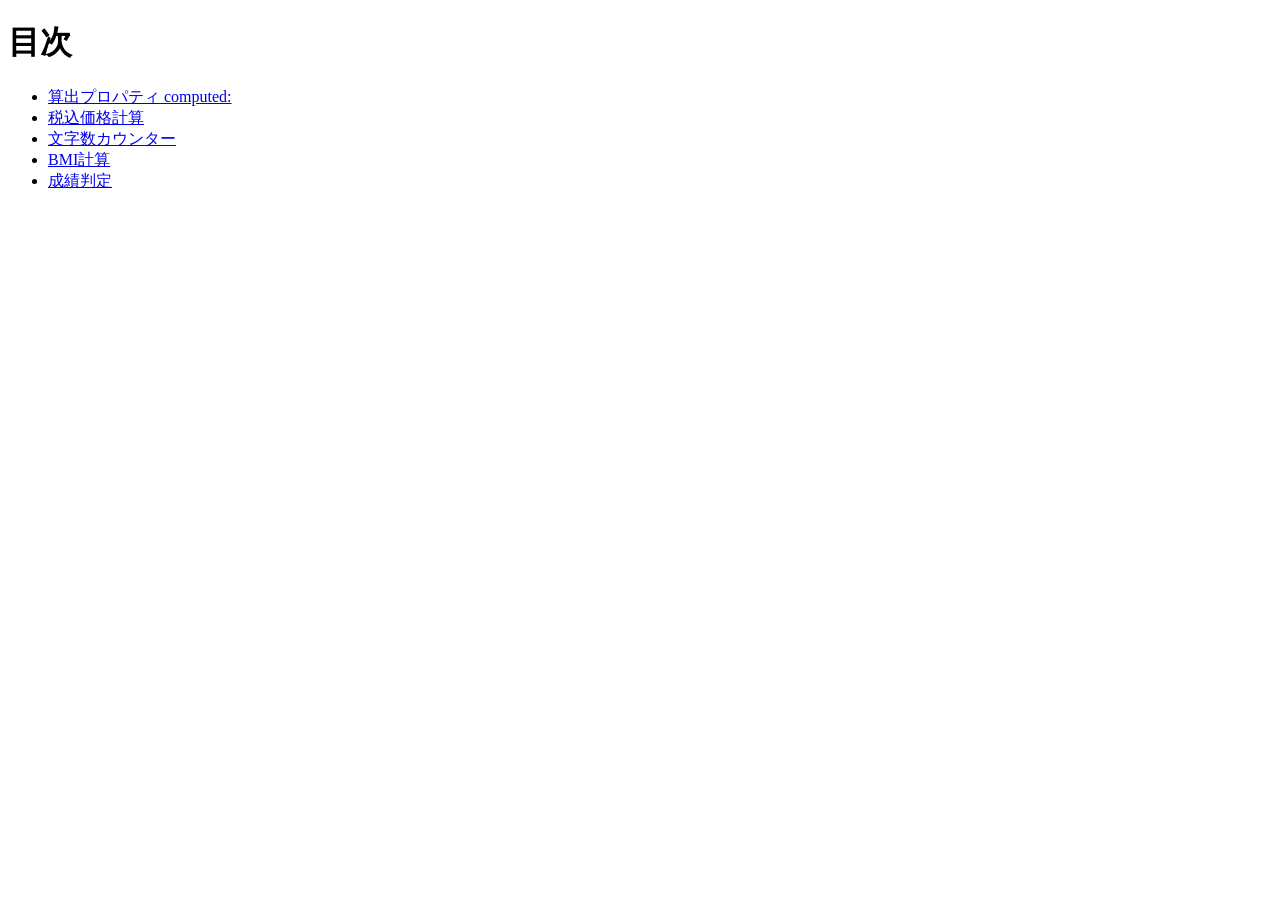
<file: index.html>
<!DOCTYPE html>
<html lang="ja">
<head>
  <meta charset="UTF-8">
  <title>20261106-wa</title>
</head>
<body>
  <h1>目次</h1>

  <ul>
    <li><a href="computed/index.html">算出プロパティ computed:</a></li>
    <li><a href="practice-1/index.html">税込価格計算</a></li>
    <li><a href="practice-2/index.html">文字数カウンター</a></li>
    <li><a href="practice-3/index.html">BMI計算</a></li>
    <li><a href="practice-4/index.html">成績判定</a></li>
  </ul>
</body>
</html>
</file>
